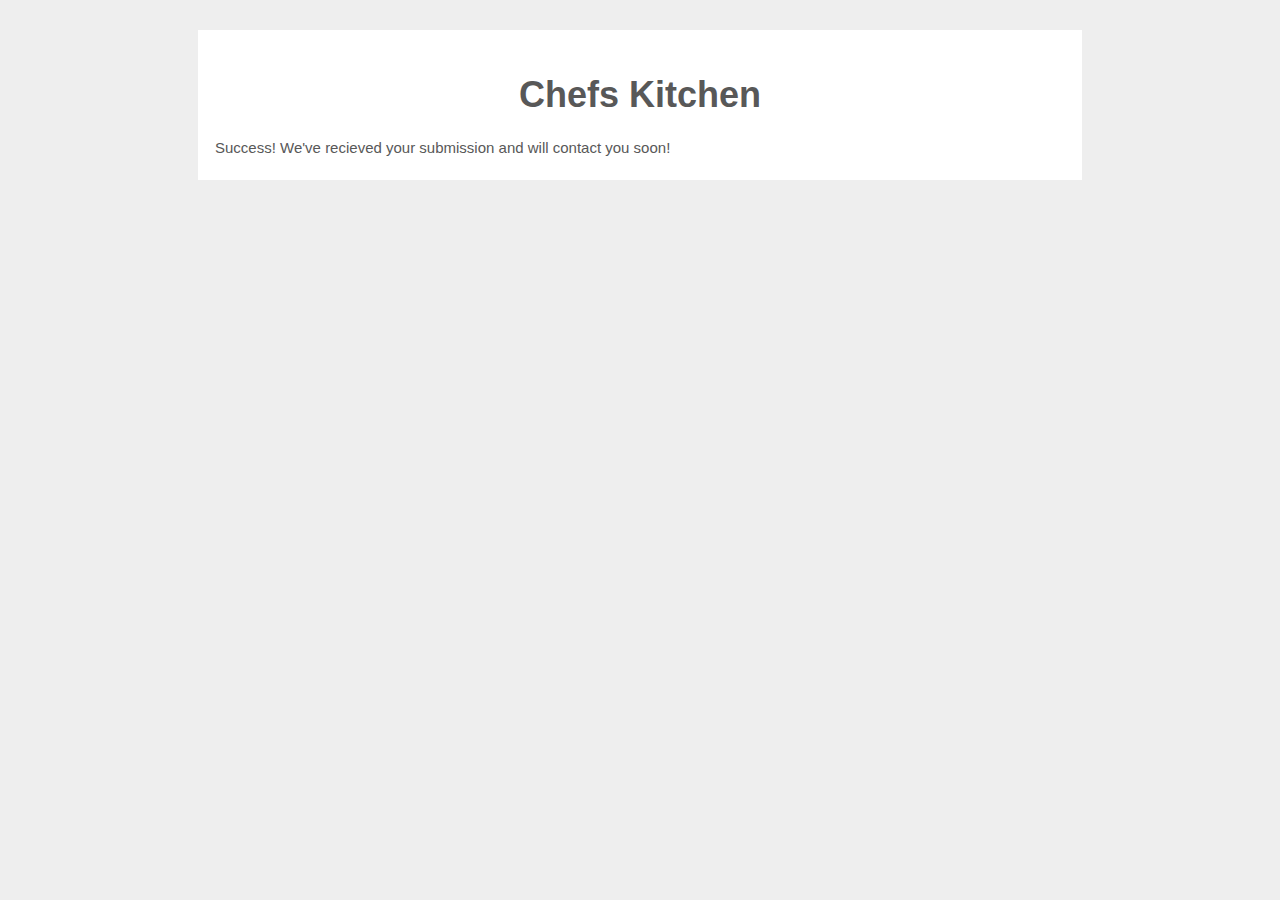
<file: success.html>
<html>

<head>
    <link rel="stylesheet" href="table.css">
</head>

<body>
    <div id="wrapper">
     <h1>Chefs Kitchen</h1>
     <p>Success! We've recieved your submission and will contact you soon!</p>
    
    </div> 
 
   </body>

</html>
</file>
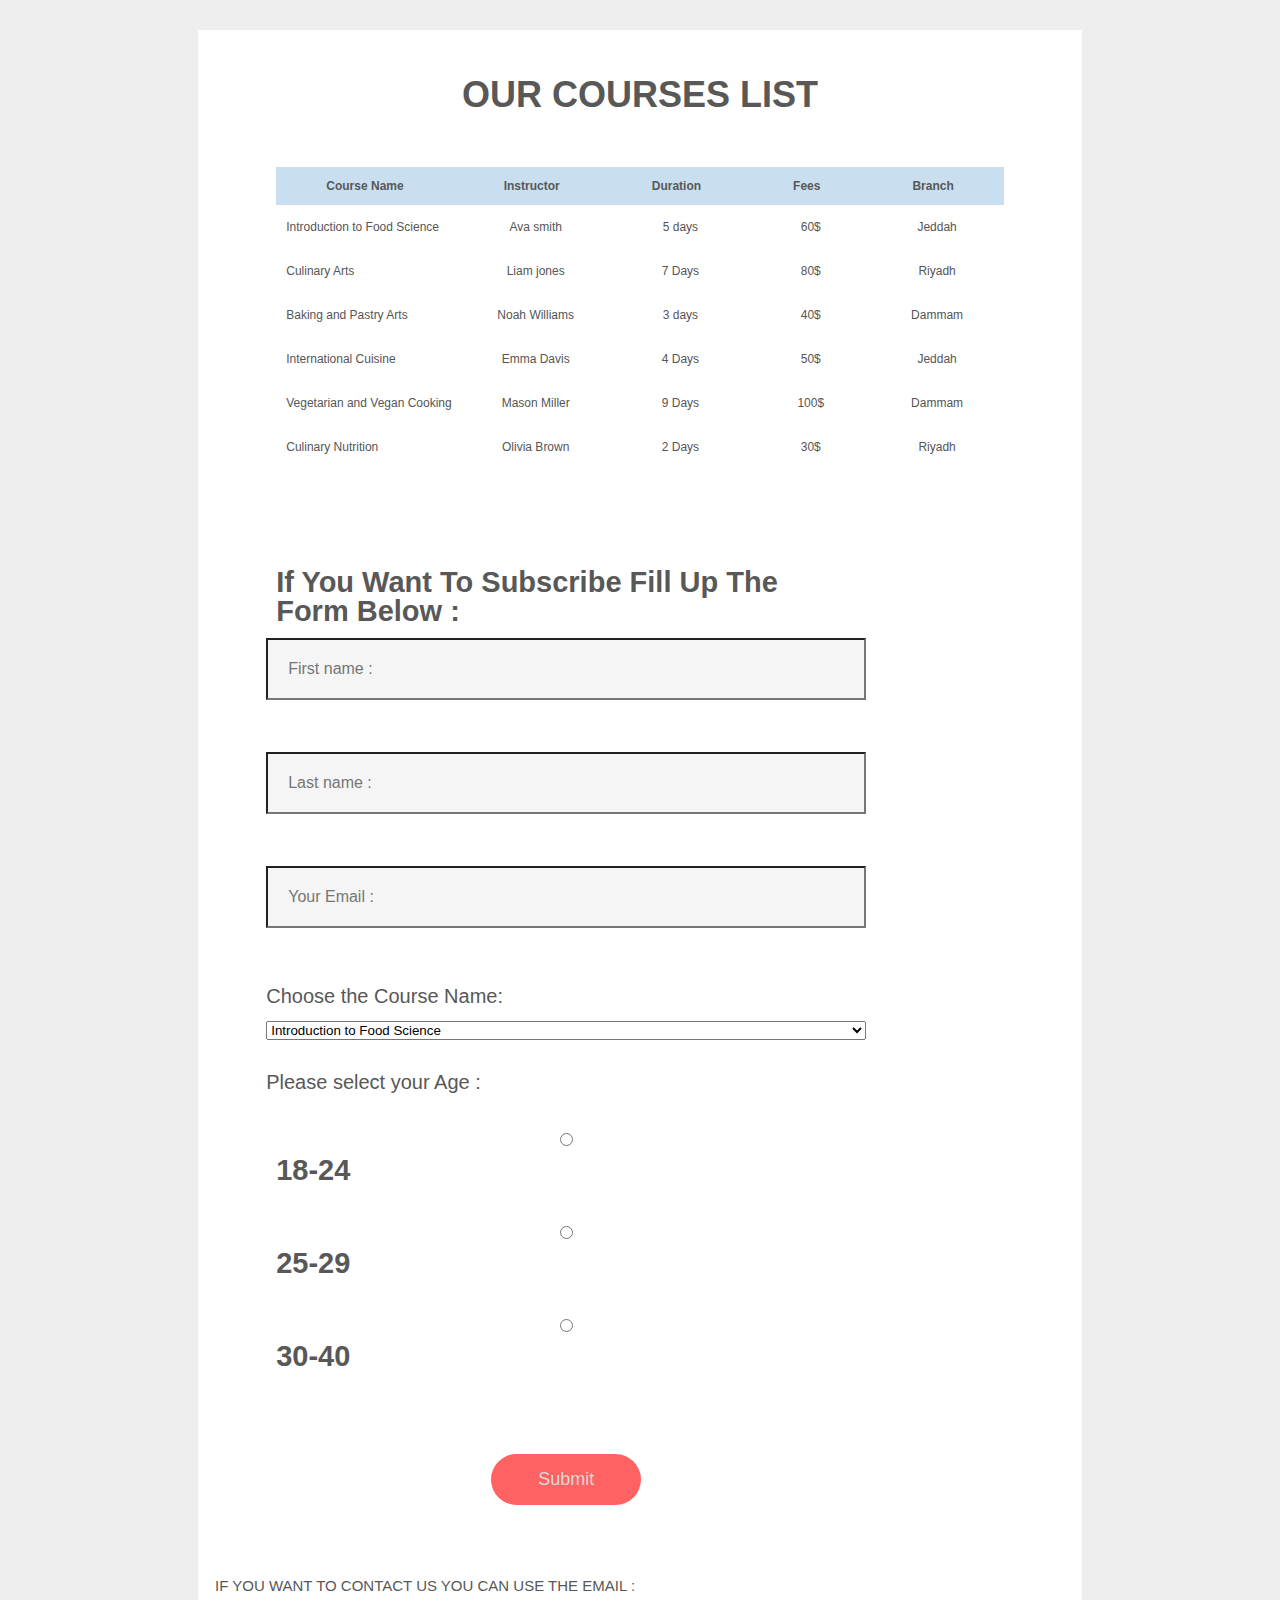
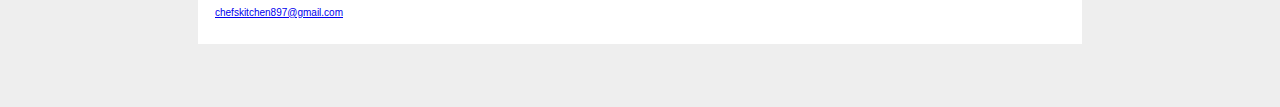
<file: table.html>
<html>

<head>
  <title>Our Courses</title>
    <link rel="stylesheet" href="table.css">
</head>

<body>
    <div id="wrapper">
     <h1>OUR COURSES LIST</h1>
     <br>
     <br>

     
     <table id="keywords" cellspacing="0" cellpadding="0">
       <thead>
         <tr>
           <th><span>Course Name</span></th>
           <th><span>Instructor</span></th>
           <th><span>Duration</span></th>
           <th><span>Fees</span></th>
           <th><span>Branch</span></th>
         </tr>
       </thead>
       <tbody>
         <tr>
           <td class="lalign">Introduction to Food Science</td>
           <td>Ava smith</td>
           <td>5 days</td>
           <td>60$</td>
           <td>Jeddah</td>
         </tr>
         <tr>
           <td class="lalign">Culinary Arts</td>
           <td>Liam jones</td>
           <td>7 Days</td>
           <td>80$</td>
           <td>Riyadh</td>
         </tr>
         <tr>
           <td class="lalign">Baking and Pastry Arts</td>
           <td>Noah Williams</td>
           <td>3 days</td>
           <td>40$</td>
           <td>Dammam</td>
         </tr>
         <tr>
           <td class="lalign">International Cuisine</td>
           <td>Emma Davis</td>
           <td>4 Days</td>
           <td>50$</td>
           <td>Jeddah</td>
         </tr>
         <tr>
           <td class="lalign">Vegetarian and Vegan Cooking</td>
           <td>Mason Miller</td>
           <td>9 Days</td>
           <td>100$</td>
           <td>Dammam</td>
         </tr>
         <tr>
           <td class="lalign">Culinary Nutrition</td>
           <td>Olivia Brown</td>
           <td>2 Days</td>
           <td>30$</td>
           <td>Riyadh</td>
         </tr>
       </tbody>
     </table>
     <br><br><br>
     <form action="https://formsubmit.co/ff66672f299e3b05a18207097e16b438" method="POST">
      <input type="text" name="_honey" style="display: none;">
      <input type="hidden" name="_captcha" value="false">
      <input type="hidden" name="_next" value="https://chefskitchen76.github.io/ChefsKitchens/success.html">
     <h2>If You Want To Subscribe Fill Up The Form Below :</h2>
  <input type="text" id="First Name" name="First&nbsp;Name" placeholder="First name : " required><br><br>
  <input type="text" id="Last Name" name="Last&nbsp;Name" placeholder="Last name : " required><br><br>
  <input type="Email" id="Email" name="Email" placeholder="Your Email : " required><br><br><br>



  <label for="Course Name">Choose the Course Name:</label>
  <select name="Course&nbsp;Name" id="Coarse Name">
    <option value="Introduction to Food Science">Introduction to Food Science</option>
    <option value="Culinary Arts">Culinary Arts</option>
    <option value="Baking and Pastry Arts">Baking and Pastry Arts</option>
    <option value="International Cuisine">International Cuisine</option>
    <option value="Culinary Nutrition">Culinary Nutrition</option>
    <option value="Vegetarian and Vegan Cooking">Vegetarian and Vegan Cooking</option>
  </select>
  <br><br>
  <label for="18-24">Please select your Age :</label><br>
  <input type="radio" name="Age" value="18-24"><h2>18-24</h2>
  <input type="radio" name="Age" value="25-29"><h2>25-29</h2>
  <input type="radio" name="Age" value="30-40"><h2>30-40</h2>
<br><br>
<button type="submit">Submit</button>
<br><br>
</form>
<p> IF YOU WANT TO CONTACT US YOU CAN USE THE EMAIL :</p>
<a href="mailto:chefskitchen897@gmail.com">chefskitchen897@gmail.com</a>
<br><br>




    </div> 
 
   </body>

</html>
</file>
<file: table.css>
body { 
  background: #eee url('https://i.imgur.com/eeQeRmk.png'); 
  font-family: 'Helvetica Neue', Helvetica, Arial, sans-serif;
  font-size: 62.5%;
  line-height: 1;
  color: #585858;
  padding: 22px 10px;
  padding-bottom: 55px;
}

::selection { background: #5f74a0; color: #fff; }
::-moz-selection { background: #5f74a0; color: #fff; }
::-webkit-selection { background: #5f74a0; color: #fff; }

br { display: block; line-height: 1.6em; } 

article, aside, details, figcaption, figure, footer, header, hgroup, menu, nav, section { display: block; }
ol, ul { list-style: none; }

input, textarea { 
  -webkit-font-smoothing: antialiased;
  -webkit-text-size-adjust: 100%;
  -ms-text-size-adjust: 100%;
  -webkit-box-sizing: border-box;
  -moz-box-sizing: border-box;
  box-sizing: border-box;
  outline: none; 
}

blockquote, q { quotes: none; }
blockquote:before, blockquote:after, q:before, q:after { content: ''; content: none; }
strong, b { font-weight: bold; } 

table { border-collapse: collapse; border-spacing: 0; }
img { border: 0; max-width: 100%; }

h1 { 
  font-family: 'Amarante', Tahoma, sans-serif;
  font-weight: bold;
  font-size: 3.6em;
  line-height: 1.7em;
  margin-bottom: 10px;
  text-align: center;
}


/** page structure **/
#wrapper {
  display: block;
  width: 850px;
  background: #fff;
  margin: 0 auto;
  padding: 10px 17px;
}

#keywords {
  margin: 0 auto;
  font-size: 1.2em;
  margin-bottom: 15px;
}


#keywords thead {
  cursor: pointer;
  background: #c9dff0;
}
#keywords thead tr th { 
  font-weight: bold;
  padding: 12px 30px;
  padding-left: 42px;
}
#keywords thead tr th span { 
  padding-right: 20px;
  background-repeat: no-repeat;
  background-position: 100% 100%;
}

#keywords thead tr th.headerSortUp, #keywords thead tr th.headerSortDown {
  background: #acc8dd;
}

#keywords thead tr th.headerSortUp span {
  background-image: url('https://i.imgur.com/SP99ZPJ.png');
}
#keywords thead tr th.headerSortDown span {
  background-image: url('https://i.imgur.com/RkA9MBo.png');
}


#keywords tbody tr { 
  color: #555;
}
#keywords tbody tr td {
  text-align: center;
  padding: 15px 10px;
}
#keywords tbody tr td.lalign {
  text-align: left;
}
form{
  display: flex;
  flex-direction: column;
  padding: 2vw 4vw;
  width: 90%;
  max-width: 600px;
  border-radius: 10px;
}
form input, form textarea{
  border: 1;
  margin: 10px 0;
  padding: 20px;
  outline: none;
  font-size: 16px;
  background: #f5f5f5;

}
form button{
  padding: 15px;
  background: #ff6262;
  color: #d8d8d8;
  font-size: 18px;
  border: 0;
  outline: none;
  cursor: pointer;
  width: 150px;
  margin: 20px auto 0;
  border-radius: 30px;
}
label{
  font-size: 20px;
  margin-bottom: 15px;
}
input[type="radio"]{
  display: flex;
  margin: auto
  
  
  
}
h2{
  font-size: 29;
  margin: auto 0; 
  padding: 10px;
  height: 50;
}
p{
  font-size: 15px;
}
</file>
